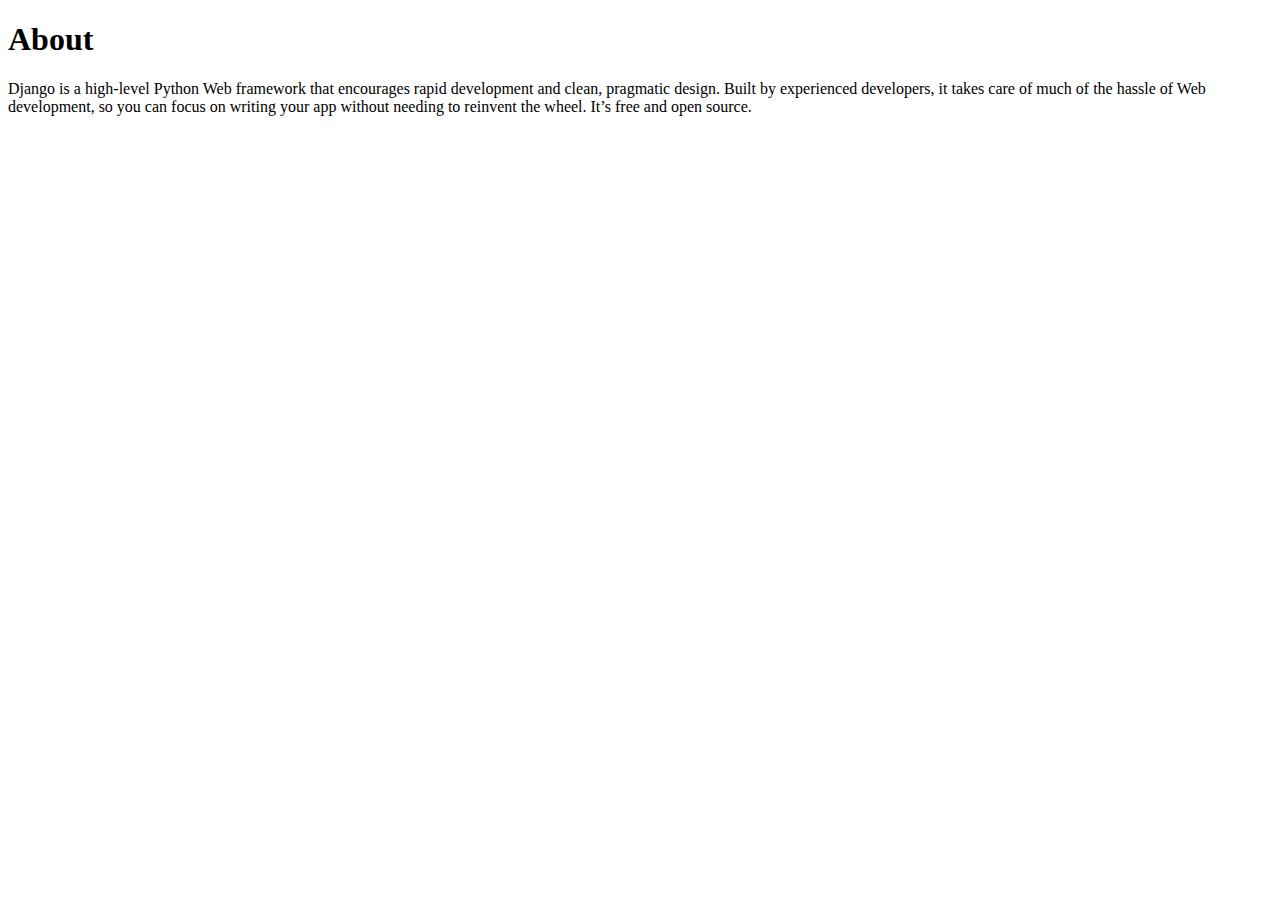
<file: myproject4/myapp4/templets/About.html>
<!DOCTYPE html>
<html lang="en">
<head>
    <meta charset="UTF-8">
    <title>about</title>
</head>
<body>
<h1>About</h1>
<p>Django is a high-level Python Web framework that encourages rapid development and clean,
    pragmatic design. Built by experienced developers, it takes care of much of the hassle
    of Web development, so you can focus on writing your app without needing to reinvent
    the wheel. It’s free and open source.</p>
</body>
</html>
</file>
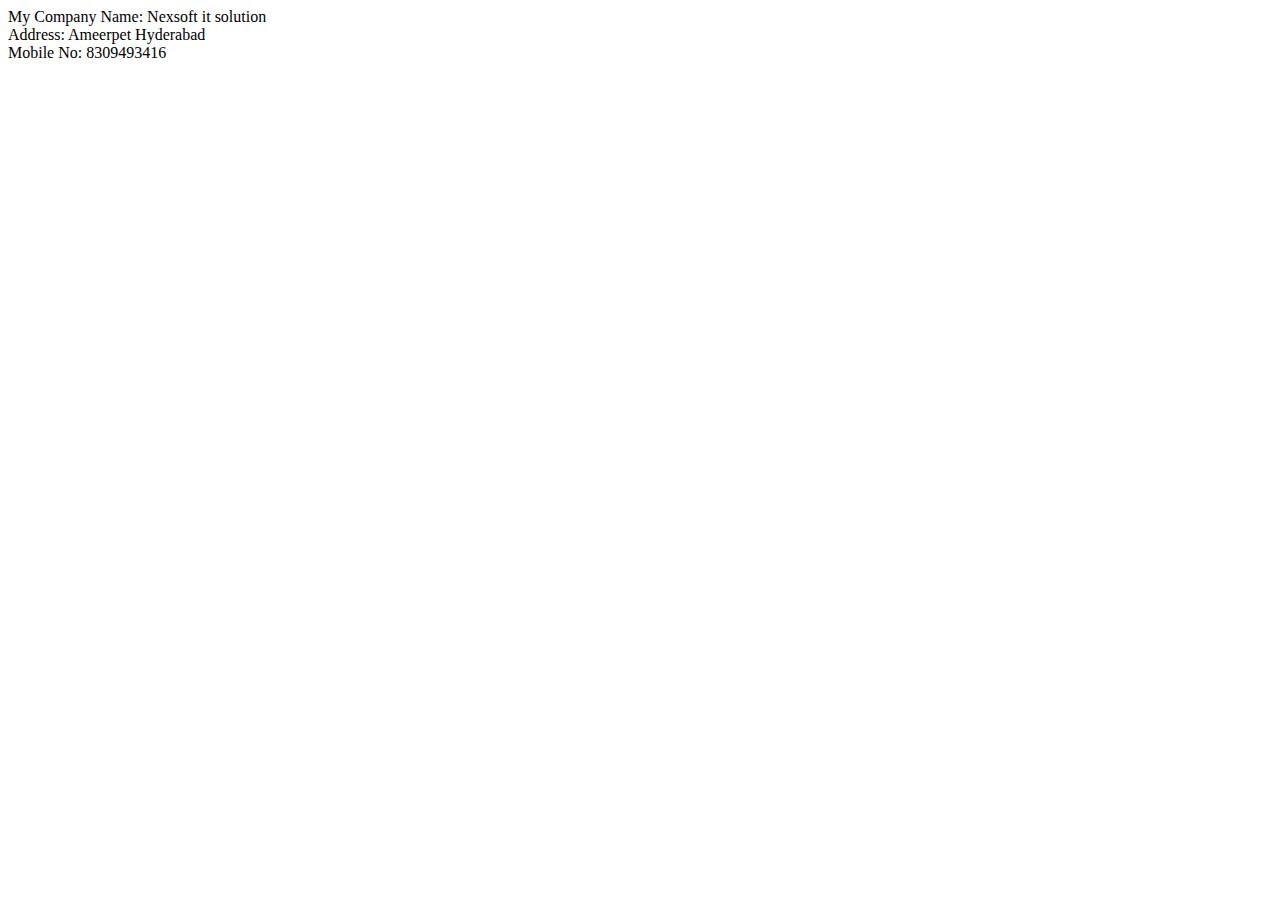
<file: myproject4/myapp4/templets/Contact.html>
<!DOCTYPE html>
<html lang="en">
<head>
    <meta charset="UTF-8">
    <title>contact</title>
</head>
<body>
My Company Name: Nexsoft it solution<br>
Address: Ameerpet Hyderabad <br>
Mobile No: 8309493416 <br>
</body>
</html>
</file>
